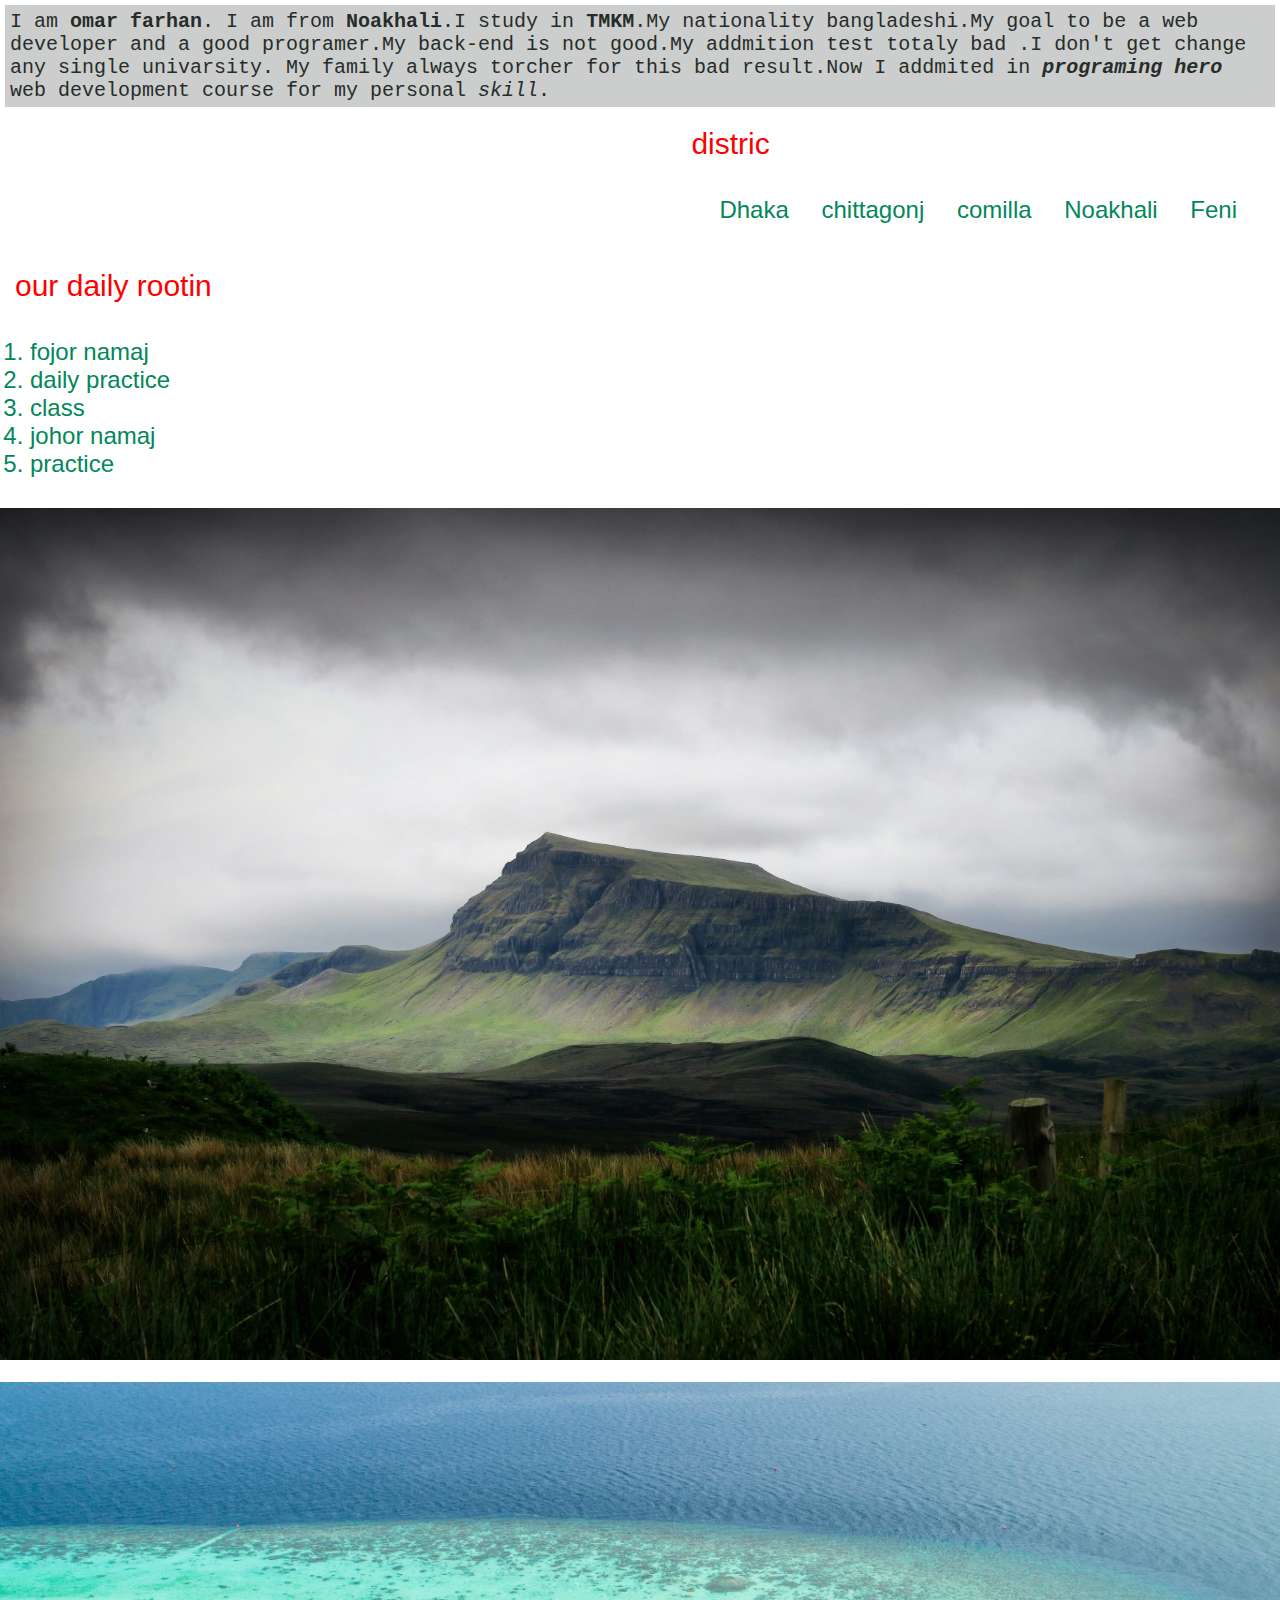
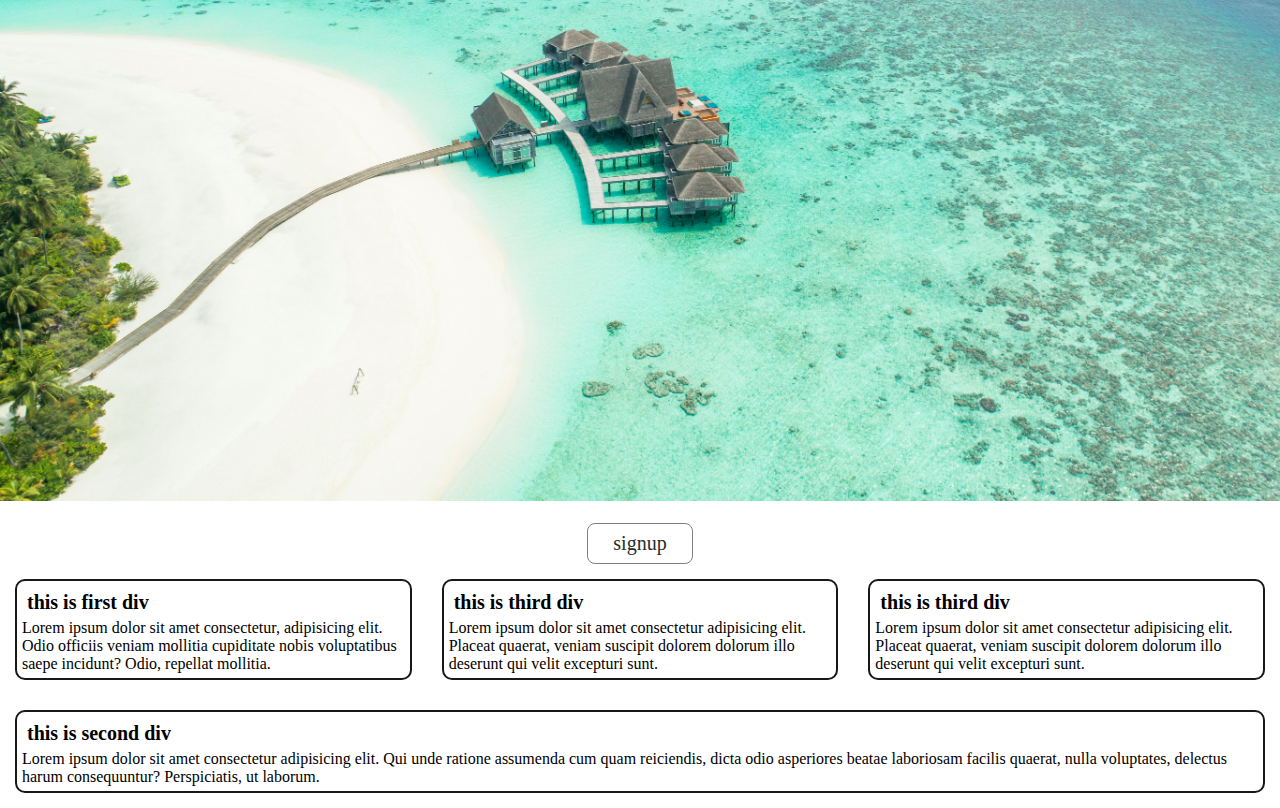
<file: index.html>
<!DOCTYPE html>
<html>
    <head>
        <meta charset="UTF-8">
        <meta name="viewport" content="width=device-width,initial-scale=1.0">
        <title>My blog</title>
        <link rel="shortcut icon" type="image/x-icon" href="/image file/photo_2024-07-06_19-45-28.jpg">
        <link rel="stylesheet" href="/css file/style.css">
    </head>
    <body>
        <p id="root-para">I am <b>omar farhan</b>. I am from <b>Noakhali</b>.I study in <strong>TMKM</strong>.My nationality bangladeshi.My goal to be a web developer and a good programer.My back-end is not good.My addmition test totaly bad .I don't get change any single univarsity. My family always torcher for this bad result.Now I addmited in <strong><em>programing hero</em></strong> web development course for my personal <i>skill</i>.</p>
    
    <div class="list-main-div">
        <div class="list-second-div">
            <P class="general-cls">distric</P>
    <ul class="list-cls">
        <li class="item one">Dhaka</li>
        <li class="item two">chittagonj</li>
        <li class="item three">comilla</li>
        <li class="item four">Noakhali</li>
        <li class="item five">Feni</li>
    
    </ul>
        </div>
    </div>
    
    <p class="general-cls">our daily rootin</p>
    <ol class="list-cls">
        <li>fojor namaj</li>
        <li>daily practice</li>
        <li>class</li>
        <li>johor namaj</li>
        <li>practice</li>
        
    </ol>
    
    <img src="/image file/background/george-hiles-ed-hLWaknyk-unsplash.jpg" alt="hiles" style="width:100%;height:auto;">
    <br><br>
    
    <img src="/image file/background/ishan-seefromthesky-Fj_39H4NeOo-unsplash.jpg" alt="seabeach" style="width:100%;height:auto;">
    <br><br>
   <div class="main-ancr"> <div class="anchor-div"><p class="anchor-p"><a href="/html file/loginform.html" target="_self">signup</a></p></div>
</div>
    <div class="main-div">

        <div class="card-div one">
            <h1 class="div-text">this is first div</h1>
            <p>Lorem ipsum dolor sit amet consectetur, adipisicing elit. Odio officiis veniam mollitia cupiditate nobis voluptatibus saepe incidunt? Odio, repellat mollitia.</p>
        </div>
        <div class="card-div two">
            <h1 class="div-text">this is second div</h1>
            <p>Lorem ipsum dolor sit amet consectetur adipisicing elit. Qui unde ratione assumenda cum quam reiciendis, dicta odio asperiores beatae laboriosam facilis quaerat, nulla voluptates, delectus harum consequuntur? Perspiciatis, ut laborum.</p>
        </div>
        <div class="card-div three">
            <h1 class="div-text">this is third div</h1>
            <p>Lorem ipsum dolor sit amet consectetur adipisicing elit. Placeat quaerat, veniam suscipit dolorem dolorum illo deserunt qui velit excepturi sunt.</p>
        </div>
        <div class="card-div four"> 
            <h1 class="div-text">this is third div</h1>
            <p>Lorem ipsum dolor sit amet consectetur adipisicing elit. Placeat quaerat, veniam suscipit dolorem dolorum illo deserunt qui velit excepturi sunt.</p>
        </div>
    </div>

    </body>
</html>
</file>
<file: css file/style.css>
*{
    margin:0;
    padding: 0;
}
.list-cls{
    margin: 20px;
    padding: 10px;
    font-size: 24px;
    font-family: sans-serif;
    color: #02875a;
}
.general-cls{
    margin: 10px;
    padding: 5px;
    font-size: 30px;
    font-family: Arial, Helvetica, sans-serif;
    color:red;
}
.item{
    display:inline;
    margin: 8px;
    padding: 5px;
}
#root-para{
    color: #272c29;
    background-color: #cbcecd;
    font-size: 20px;
    font-family: 'Courier New', Courier, monospace;
    margin: 5px;
    padding: 5px;
}
.list2-cls{
    margin: 27px;
    color:#069dae;
    text-decoration:none;
    
}
.anchor-p{
    text-align: center;
}
a{
    
    text-decoration:none;
    font-size: 20px;
    color:#272c29;
    padding: 8px 15px;
    transition: color 1s ease-in-out;
}
.anchor-div{
    border-radius: 8px;
    border: 1px solid gray;
    padding: 8px 10px;
    transition: background-color 1s ease-in-out;
    
   
}
.main-ancr{
    display: flex;
    justify-content: center;
    align-items: center;
}
.card-div{ 
    border: 2px solid rgb(25, 24, 23);
    border-radius: 10px;
    padding: 5px;
    margin: 15px;
    display: block;
    flex:1 1 300px;
    transition: box-shadow .8s ease;

}
.card-div:hover{
    box-shadow:8px 8px 8px darkgray;
}
.main-div{
    display: flex;
    flex-flow: row wrap;
    justify-content: space-evenly;

}
.div-text{
    font-size:20px;   
    padding: 5px;

}
.anchor-div:hover{
    background-color:#039b68;
    color:aliceblue;
}
a:hover{
    color: whitesmoke;
}
.one{
    order: 1;
}
.two{
    order: 4;
}
.three{
    order: 3;
}
.four{
    order: 2;
}


.list-main-div{
    display:flex;
    justify-content:end;
}
</file>
